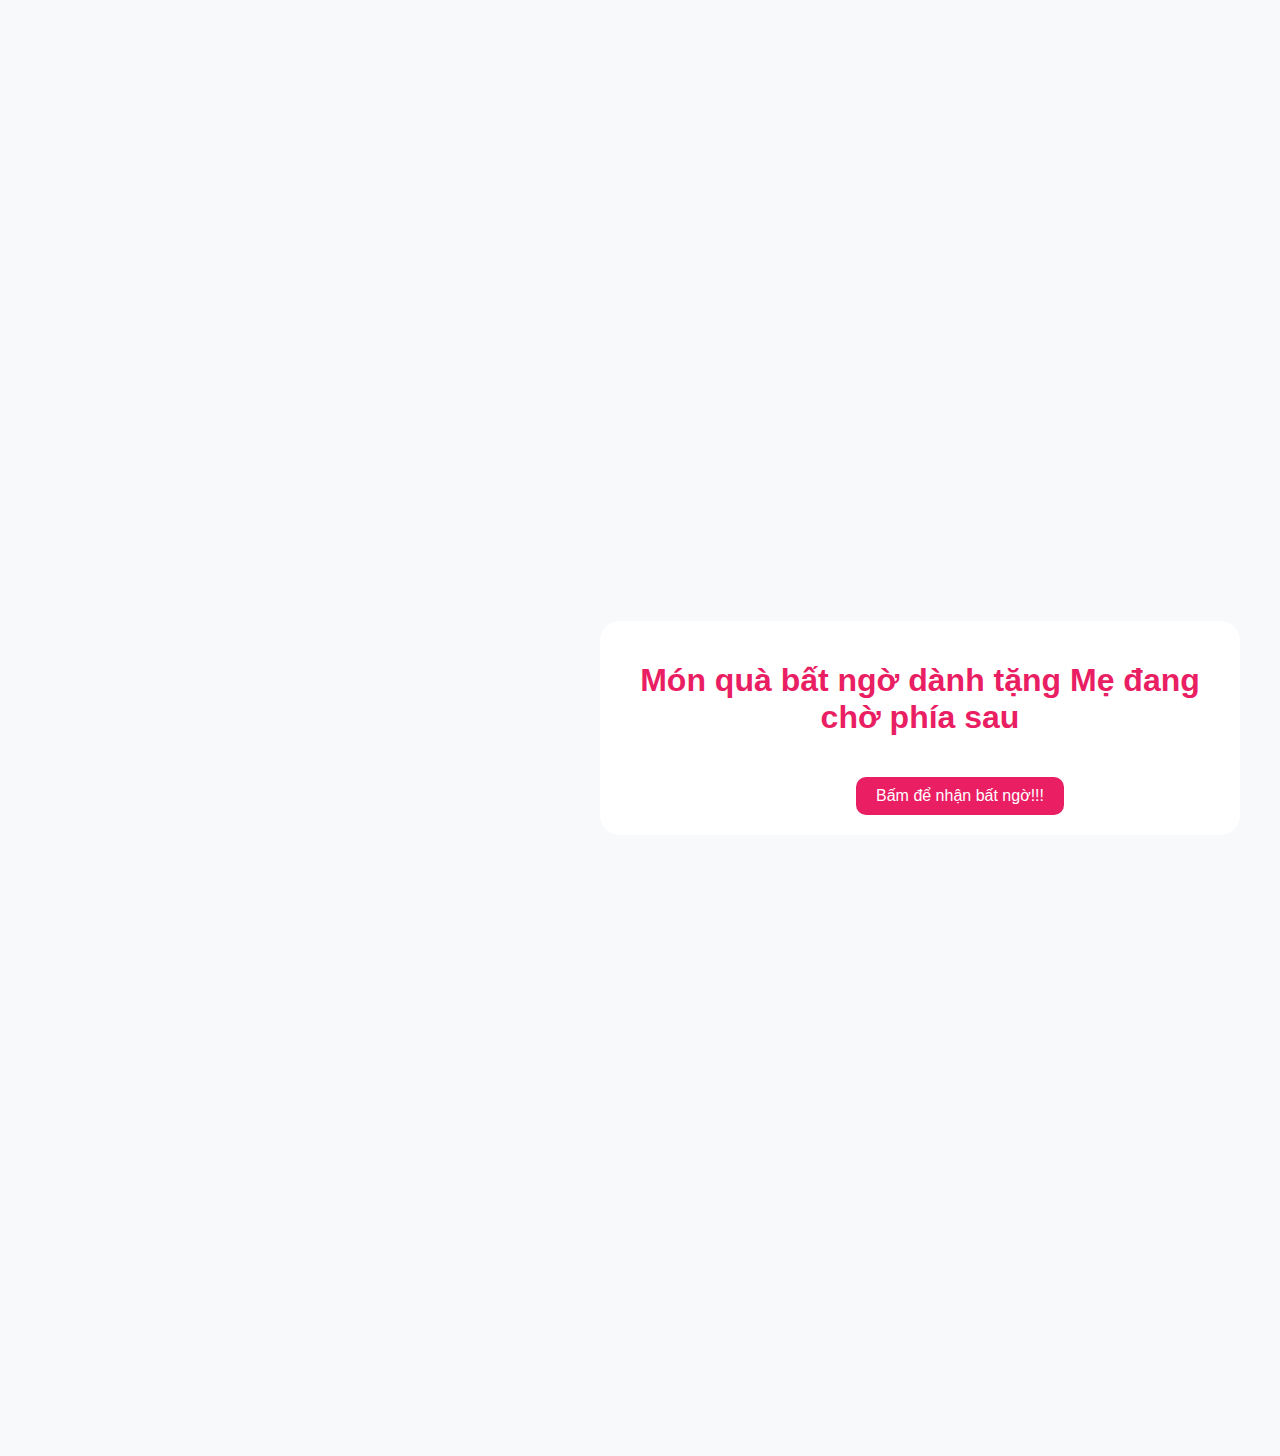
<file: index.html>
<!DOCTYPE html>
<html lang="vi">
<head>
    <meta charset="UTF-8">
    <meta name="viewport" content="width=device-width, initial-scale=1.0">
    <title>Dành tặng Mẹ</title>
    <link rel="stylesheet" href="styles.css">
</head>
<body>
    <div class="container">
        <h1>Món quà bất ngờ dành tặng Mẹ đang chờ phía sau</h1>
        <button id="showMessageBtn">Bấm để nhận bất ngờ!!!</button>
    </div>
    <script src="script.js"></script>
</body>
</html>
</file>
<file: styles.css>
body {
    font-family: Arial, sans-serif;
    background-color: #f8f9fa;
    display: flex;
    justify-content: center;
    align-items: center;
    height:160vh;
    margin-left: 600px;
    max-width: 50%;
    overflow: hidden;
}

.container {
    text-align: center;
    background-color: #fff;
    padding: 20px;
    border-radius: 20px; /* Bo viền mềm hơn */
    box-shadow: 0 0 10px rgba(255, 255, 255, 0);
    position: relative;
    animation: fadeIn 2s ease-in-out;
}

h1 {
    color: #e91e63;
}

button {
    background-color: #e91e63;
    color: #fff;
    border: none;
    padding: 10px 20px;
    border-radius: 10px; /* Bo viền mềm hơn */
    cursor: pointer;
    font-size: 16px;
    margin-top: 20px;
    margin-left: 80px;
}

button:hover {
    background-color: #d81b60;
}

.celebration-image {
    margin-top: 5px;
    max-width:150px; /* Scale ảnh nhỏ lại */
    height: auto;
    border-radius: 20px; /* Bo viền mềm hơn */
    animation: fadeIn 2s ease-in-out;
    float: left; /* Đặt ảnh cạnh lời chúc */
    margin-right: 20px;
}

.message {
    font-size: 15px;
    color: #333;
    animation: fadeIn 2s ease-in-out;
}

.surprise-image {
    margin-top: 50px;
    max-width: 8000px;
    height: 700px;
    border-radius: 20px; /* Bo viền mềm hơn */
    animation: fadeIn 2s ease-in-out;
}

@keyframes fadeIn {
    from { opacity: 0; }
    to { opacity: 1; }
}

/* Responsive design */
@media (max-width: 768px) {
    .celebration-image {
        float: none;
        display: block;
        margin: 0 auto 20px;
    }

    .message {
        text-align: center;
    }
}
</file>
